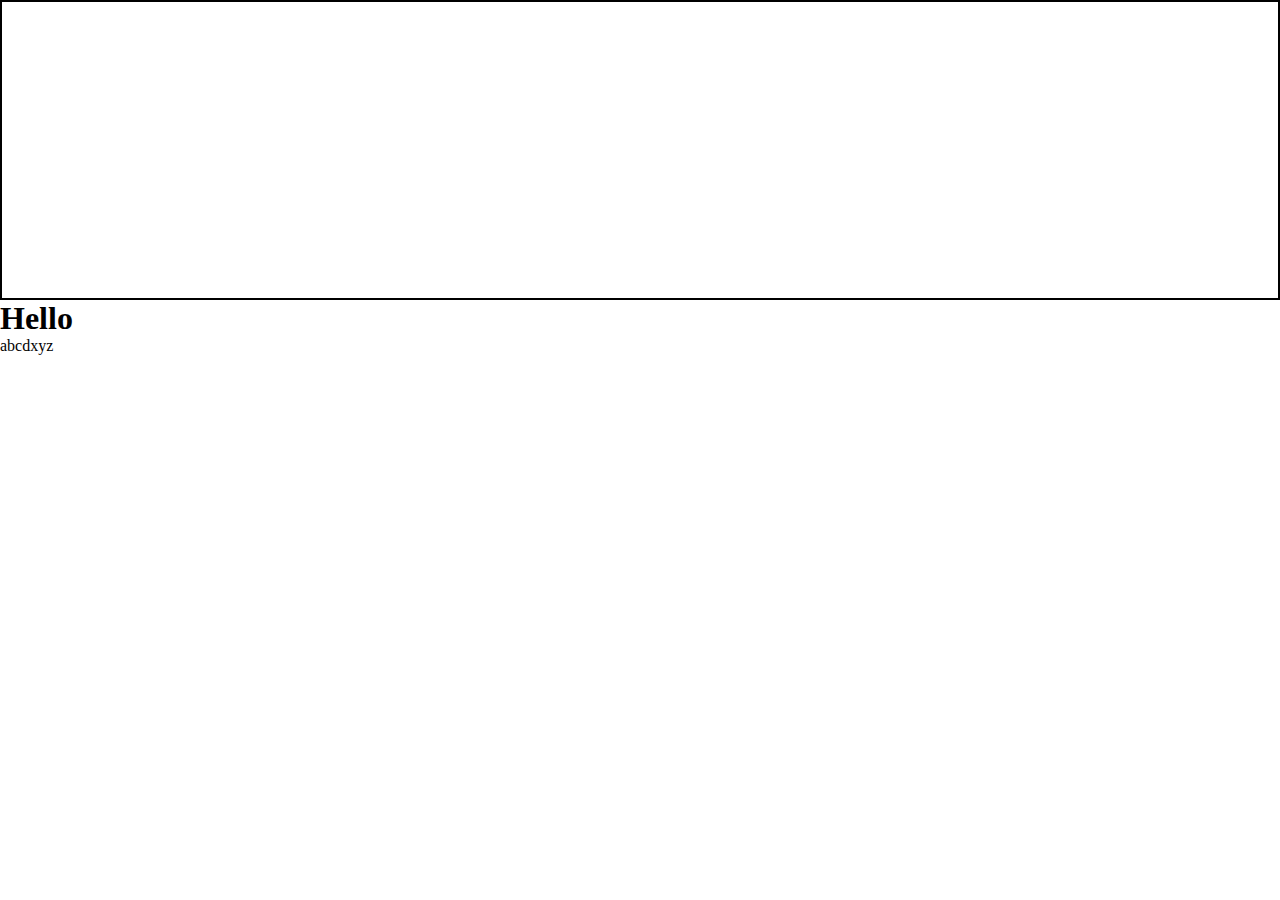
<file: day2/index.html>
<!DOCTYPE html>
<html lang="en">
<head>
    <meta charset="UTF-8">
    <meta name="viewport" content="width=device-width, initial-scale=1.0">
    <title>Document</title>

    <style>
       
        * {
            margin: 0;
            padding: 0;
            box-sizing: border-box;
        }
        .container {
            padding: 5px;
            width: 100vw;
            height: 300px;
            border: 2px solid black;
            display: flex;
        }

        .box {
            width: 250px;
            min-height: 100%;
            border: 2px solid red;
        }
    </style>
</head>
<body>
    <div class="container">
   
    </div>

    <div class="example"></div>

    <script src="/day2/index.js"></script>
</body>
</html>
</file>
